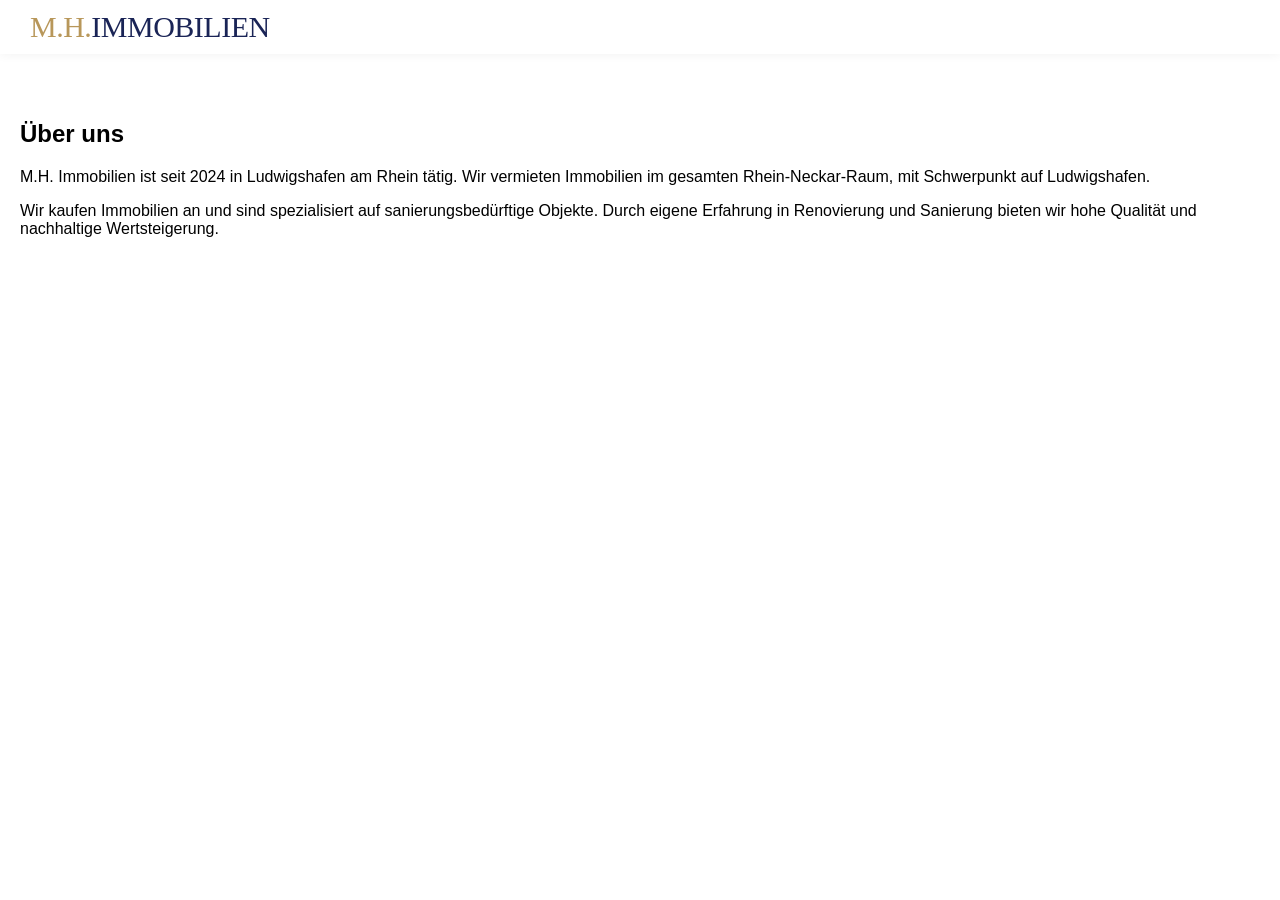
<file: about.html>
<!DOCTYPE html>
<html lang="de">
<head>
<meta charset="UTF-8">
<link rel="stylesheet" href="style.css">
</head>

<body>

<nav class="nav">
    <div class="logo">
        <span class="gold">M.H.</span><span class="blue">IMMOBILIEN</span>
    </div>
</nav>

<section class="section">
    <h1>Über uns</h1>

    <p>
        M.H. Immobilien ist seit 2024 in Ludwigshafen am Rhein tätig.  
        Wir vermieten Immobilien im gesamten Rhein-Neckar-Raum,  
        mit Schwerpunkt auf Ludwigshafen.
    </p>

    <p>
        Wir kaufen Immobilien an und sind spezialisiert auf sanierungsbedürftige Objekte.  
        Durch eigene Erfahrung in Renovierung und Sanierung bieten wir hohe Qualität und nachhaltige Wertsteigerung.
    </p>
</section>

</body>
</html>
</file>
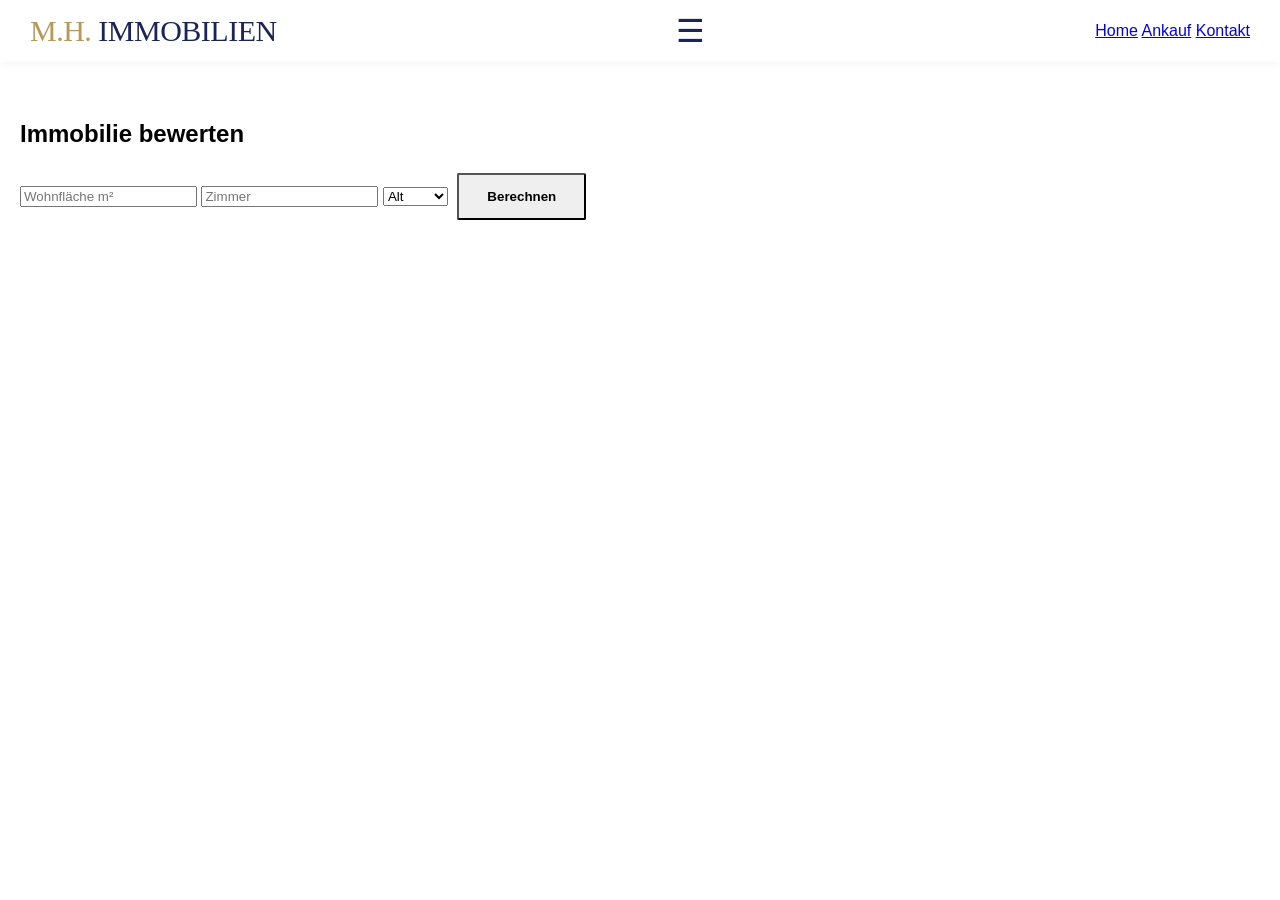
<file: ankauf.html>
<!DOCTYPE html>
<html lang="de">
<head>
<meta charset="UTF-8">
<meta name="viewport" content="width=device-width, initial-scale=1.0">
<title>Ankauf</title>

<link rel="stylesheet" href="style.css">
<script defer src="script.js"></script>
</head>

<body>

<nav class="nav">
    <div class="logo"><span class="gold">M.H.</span> <span class="blue">IMMOBILIEN</span></div>
    <div class="menu-toggle" onclick="toggleMenu()">☰</div>
    <div id="menu" class="menu">
        <a href="index.html">Home</a>
        <a href="ankauf.html">Ankauf</a>
        <a href="kontakt.html">Kontakt</a>
    </div>
</nav>

<section class="section">
    <h1>Immobilie bewerten</h1>

    <input id="size" placeholder="Wohnfläche m²">
    <input id="rooms" placeholder="Zimmer">

    <select id="condition">
        <option value="0.8">Alt</option>
        <option value="1">Normal</option>
        <option value="1.4">Neu</option>
    </select>

    <button class="btn" onclick="calc()">Berechnen</button>

    <h2 id="result"></h2>
</section>

<script>
function calc() {
    let size = document.getElementById("size").value;
    let rooms = document.getElementById("rooms").value;
    let condition = document.getElementById("condition").value;

    let base = 2500;
    let value = size * base * condition + rooms * 8000;
    let offer = value * 0.7;

    document.getElementById("result").innerText =
        "Marktwert: " + value.toFixed(0) + " € | Angebot: " + offer.toFixed(0) + " €";
}
</script>

</body>
</html>
</file>
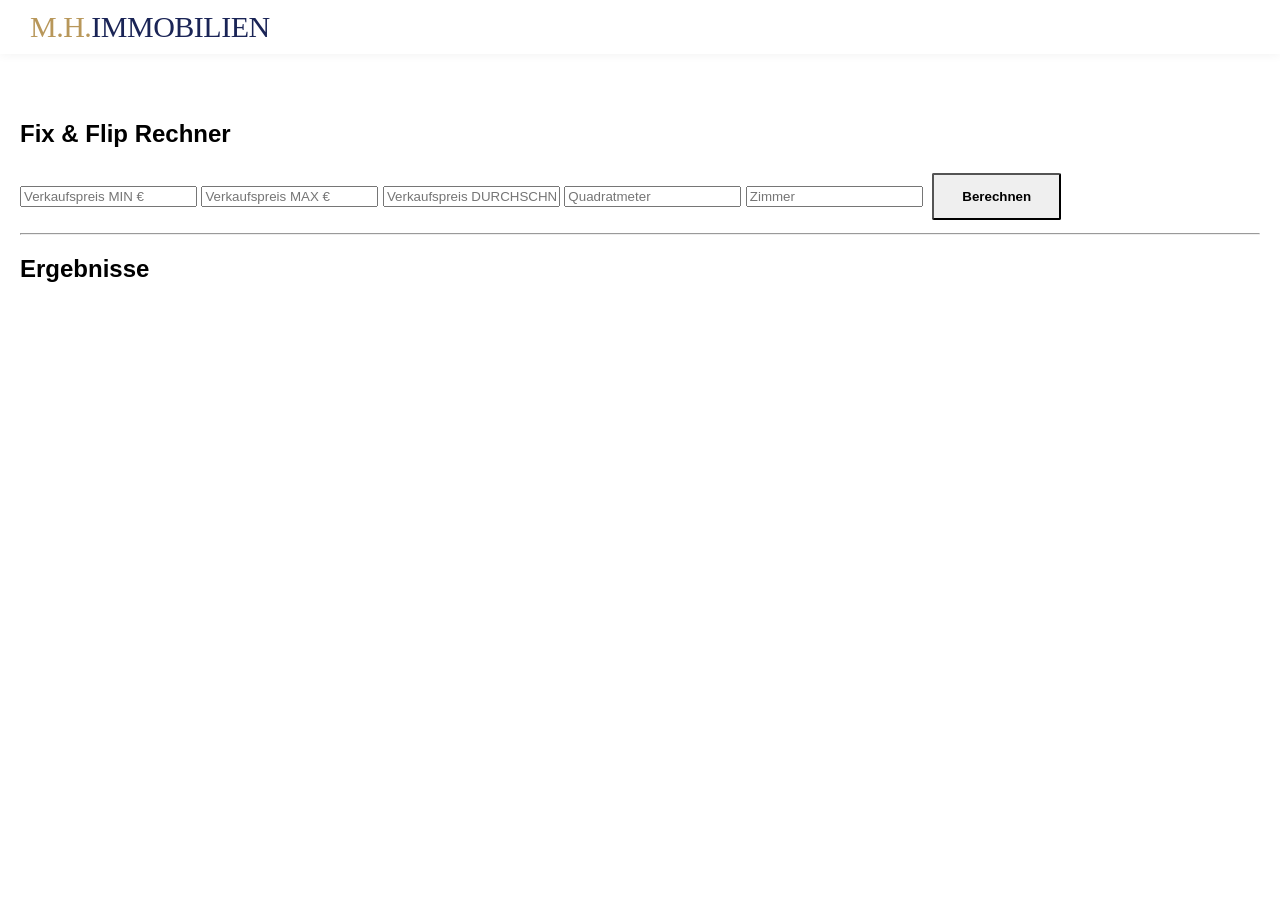
<file: fix-and-flip.html>
<!DOCTYPE html>
<html lang="de">
<head>
<meta charset="UTF-8">
<meta name="viewport" content="width=device-width, initial-scale=1.0">

<title>Fix & Flip Rechner</title>

<link rel="stylesheet" href="style.css">
<script defer src="flip.js"></script>
</head>

<body>

<nav class="nav">
    <div class="logo">
        <span class="gold">M.H.</span><span class="blue">IMMOBILIEN</span>
    </div>
</nav>

<section class="section">

<h1>Fix & Flip Rechner</h1>

<div class="calc-grid">

    <input id="vmin" placeholder="Verkaufspreis MIN €">
    <input id="vmax" placeholder="Verkaufspreis MAX €">
    <input id="vavg" placeholder="Verkaufspreis DURCHSCHNITT €">

    <input id="qm" placeholder="Quadratmeter">
    <input id="zimmer" placeholder="Zimmer">

    <button class="btn" onclick="calcFlip()">Berechnen</button>

</div>

<hr>

<h2>Ergebnisse</h2>

<p id="marge"></p>
<p id="entsorgung"></p>
<p id="elektrik"></p>
<p id="boden"></p>
<p id="waende"></p>
<p id="bad"></p>
<p id="renovierung"></p>
<p id="nebenkosten"></p>
<p id="gewinn"></p>
<p id="ziel"></p>

</section>

</body>
</html>
</file>
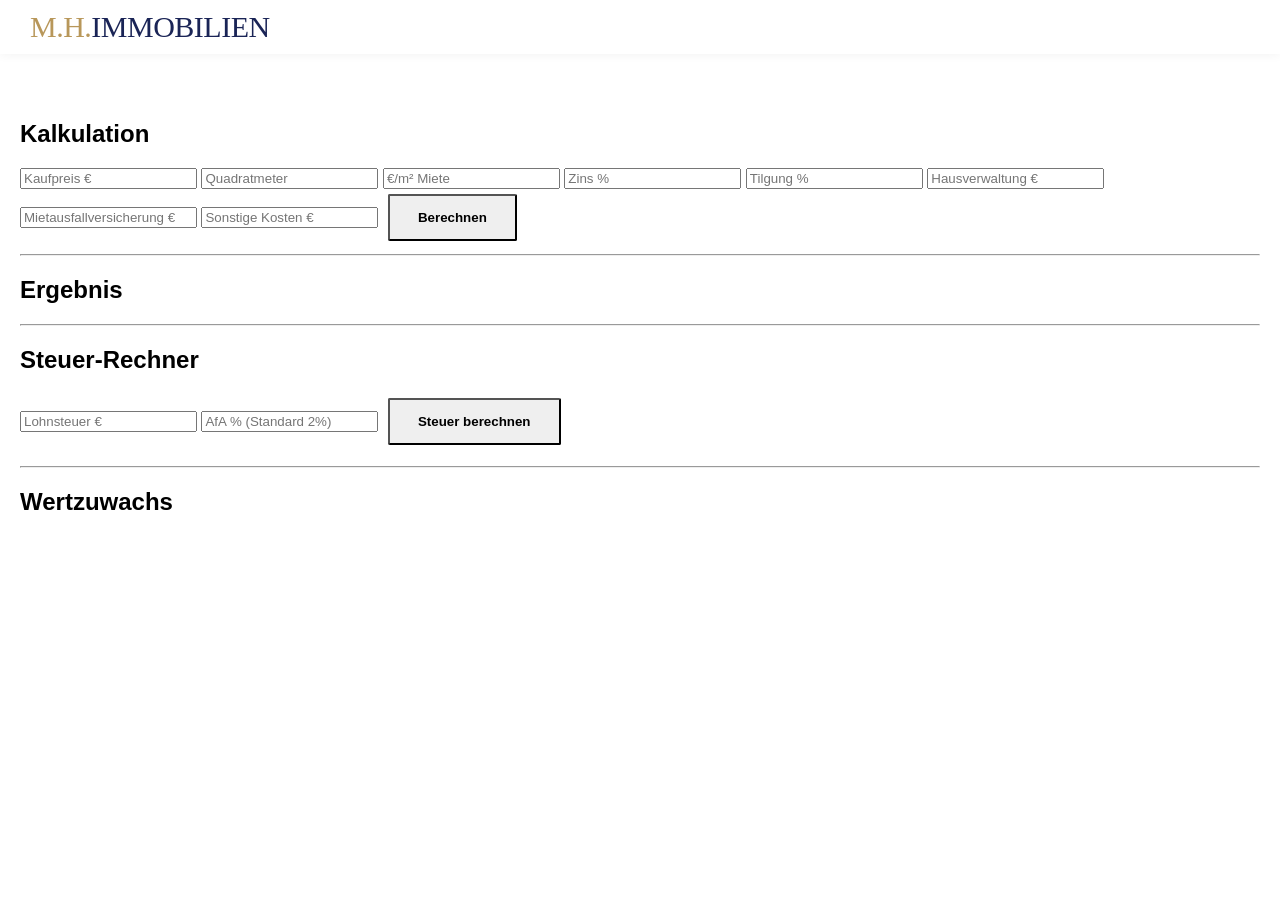
<file: kalkulation.html>
<!DOCTYPE html>
<html lang="de">
<head>
<meta charset="UTF-8">
<meta name="viewport" content="width=device-width, initial-scale=1.0">

<title>Kalkulation</title>

<link rel="stylesheet" href="style.css">
<script defer src="calc.js"></script>

</head>

<body>

<nav class="nav">
    <div class="logo">
        <span class="gold">M.H.</span><span class="blue">IMMOBILIEN</span>
    </div>
</nav>

<section class="section">

<h1>Kalkulation</h1>

<div class="calc-grid">

    <input id="kp" placeholder="Kaufpreis €">
    <input id="qm" placeholder="Quadratmeter">
    <input id="eurqm" placeholder="€/m² Miete">

    <input id="zins" placeholder="Zins %">
    <input id="tilgung" placeholder="Tilgung %">

    <input id="haus" placeholder="Hausverwaltung €">
    <input id="versicherung" placeholder="Mietausfallversicherung €">
    <input id="sonst" placeholder="Sonstige Kosten €">

    <button class="btn" onclick="calc()">Berechnen</button>

</div>

<hr>

<h2>Ergebnis</h2>

<p id="miete"></p>
<p id="nk"></p>
<p id="kredit"></p>
<p id="cashflow"></p>

<hr>

<h2>Steuer-Rechner</h2>

<input id="lohnsteuer" placeholder="Lohnsteuer €">
<input id="afa" placeholder="AfA % (Standard 2%)">

<button class="btn" onclick="tax()">Steuer berechnen</button>

<p id="steuer"></p>

<hr>

<h2>Wertzuwachs</h2>

<p id="growth"></p>

</section>

</body>
</html>
</file>
<file: style.css>
:root {
    --gold: #B8975A;
    --blue: #1A2456;
    --light: #F8F8F8;
    --white: #ffffff;
}

html { scroll-behavior: smooth; }
body { font-family: 'Inter', sans-serif; margin: 0; overflow-x: hidden; background: #fff; }

/* NAVIGATION */
.nav {
    display: flex;
    justify-content: space-between;
    align-items: center;
    padding: 10px 30px;
    position: fixed;
    top: 0; width: 100%;
    background: rgba(255,255,255,0.98);
    z-index: 1000;
    box-shadow: 0 1px 10px rgba(0,0,0,0.05);
    box-sizing: border-box;
}

.nav-left-space { flex: 1; display: block; }

.logo {
    font-family: 'Cormorant Garamond', serif;
    font-size: 30px;
    font-weight: 400;
    letter-spacing: -0.5px;
    text-transform: uppercase;
    white-space: nowrap;
    cursor: pointer;
    text-align: center;
}
.gold { color: var(--gold); }
.blue { color: var(--blue); }

.nav-right { 
    flex: 1; 
    display: flex; 
    align-items: center; 
    justify-content: flex-end; 
    gap: 15px; 
}

.menu-toggle { 
    font-size: 32px; 
    cursor: pointer; 
    color: var(--blue);
    line-height: 1;
    margin-left: 10px;
    padding: 5px;
}

.mobile-icons a { color: var(--blue); font-size: 20px; margin-left: 10px; text-decoration: none; }

/* SIDENAV */
.sidenav {
    height: 100vh; width: 0;
    position: fixed; z-index: 2000;
    top: 0; right: 0;
    background: var(--blue);
    transition: 0.4s ease-in-out;
    padding-top: 80px;
    text-align: center;
    overflow: hidden;
}
.sidenav.active { width: 300px; }
.sidenav a { color: white; text-decoration: none; display: block; padding: 15px; font-size: 20px; font-weight: 600; }
.close-btn { position: absolute; top: 20px; right: 30px; font-size: 35px; color: white; cursor: pointer; }

/* SECTIONS */
.hero {
    height: 100vh;
    background: linear-gradient(rgba(0,0,0,0.4), rgba(0,0,0,0.4)), url('https://images.unsplash.com/photo-1512917774080-9991f1c4c750?auto=format&fit=crop&w=1600') center/cover;
    display: flex; align-items: center; justify-content: center; color: white; text-align: center;
}
.hero h1 { font-family: 'Cormorant Garamond', serif; font-size: 52px; margin: 0 0 10px 0; }
.section { padding: 100px 20px; }
.bg-light { background: var(--light); }
.bg-blue { background: var(--blue); color: white; }
.container { max-width: 1100px; margin: auto; }
.split-grid { display: grid; grid-template-columns: 1fr 1fr; gap: 50px; align-items: center; }
.reverse .image-box { order: 0; }
.image-box img { width: 100%; border-radius: 2px; box-shadow: 0 5px 15px rgba(0,0,0,0.1); }

/* KONTAKT LINKS WEISS */
.white-link { color: white !important; text-decoration: none; font-weight: 600; font-size: 24px; display: block; margin: 15px 0; transition: 0.3s; }
.white-link:hover { color: var(--gold) !important; }

/* BUTTONS */
.btn { padding: 14px 28px; text-decoration: none; font-weight: 600; display: inline-block; border-radius: 2px; transition: 0.3s; margin: 5px; }
.btn-blue { background: var(--blue); color: white; border: 1px solid white; }
.btn-gold { background: var(--gold); color: white; }

/* FOOTER */
footer { padding: 40px; text-align: center; background: #0e142b; color: #999; }
.footer-links a { color: rgba(255,255,255,0.4); text-decoration: none; font-size: 12px; }
.sep { margin: 0 10px; }

/* MODAL */
.modal { display: none; position: fixed; z-index: 3000; left: 0; top: 0; width: 100%; height: 100%; background: rgba(0,0,0,0.8); backdrop-filter: blur(5px); }
.modal-content { background: white; margin: 10% auto; padding: 40px; width: 85%; max-width: 450px; border-radius: 4px; position: relative; color: #333; }
.close-modal { position: absolute; top: 10px; right: 20px; font-size: 30px; cursor: pointer; }

/* RESPONSIVE */
@media (max-width: 768px) {
    .nav { padding: 10px 15px; }
    .nav-left-space { display: none; }
    .logo { font-size: 20px; flex: 1; text-align: left; }
    .nav-right { flex: initial; }
    .hero h1 { font-size: 34px; }
    .split-grid { grid-template-columns: 1fr; }
    .sidenav.active { width: 100%; }
}
</file>
